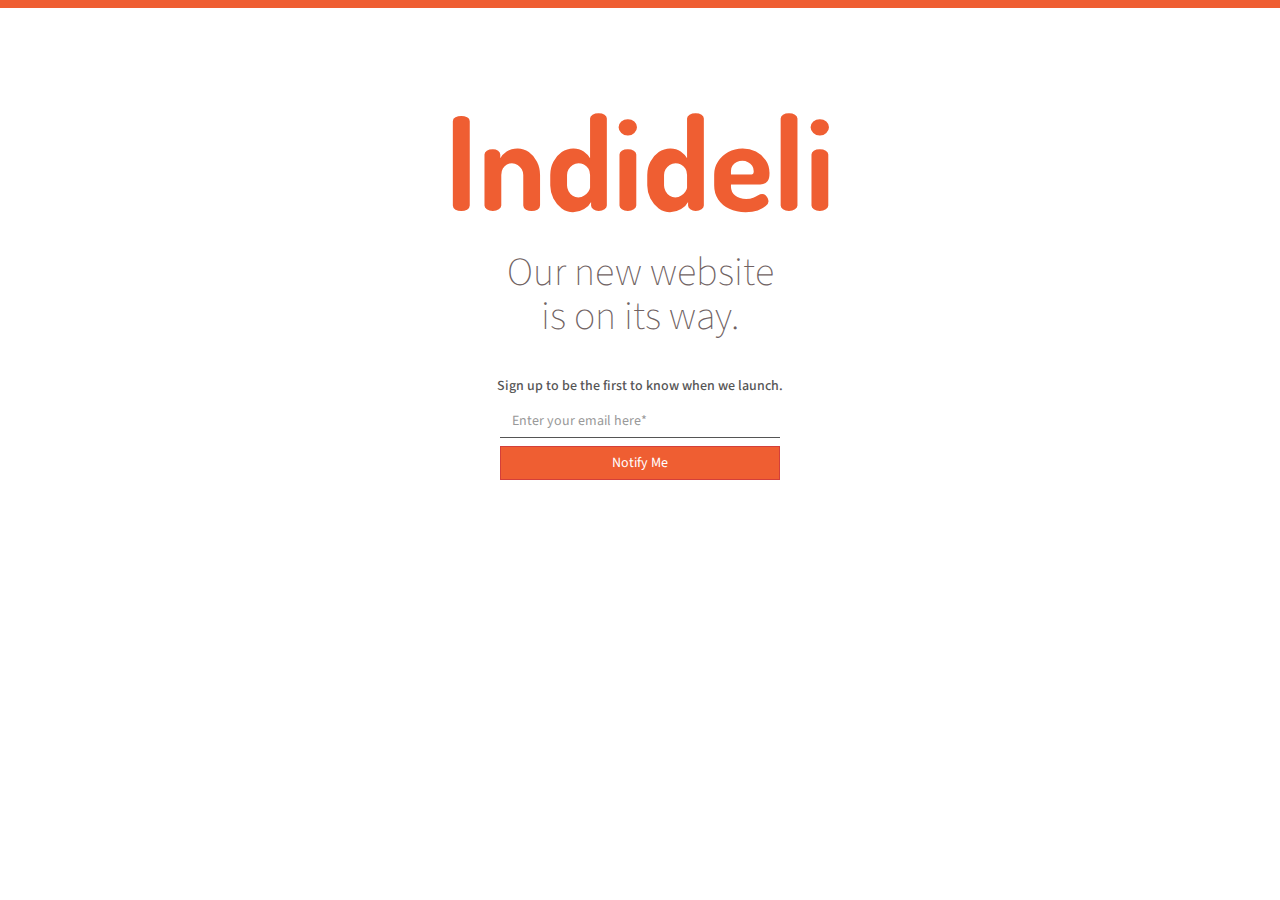
<file: old/index2.html>
<!doctype html>
<html lang="en">
  <head>
    <meta charset="utf-8">
    <meta http-equiv="X-UA-Compatible" content="IE=edge">
    <meta name="viewport" content="width=device-width, initial-scale=1">
    <!-- The above 3 meta tags *must* come first in the head; any other head content must come *after* these tags -->
    <meta name="description" content="">
    <meta name="author" content="">
    <link rel="icon" href="../../favicon.ico">
    <link rel="canonical" href="https://getbootstrap.com/docs/3.4/examples/sticky-footer/">

  <title>Indideli | An Online Grocery Platform</title>

    <!-- Bootstrap core CSS -->
      <!-- Bootstrap -->
    <link rel="stylesheet" href="https://stackpath.bootstrapcdn.com/bootstrap/3.4.1/css/bootstrap.min.css" integrity="sha384-HSMxcRTRxnN+Bdg0JdbxYKrThecOKuH5zCYotlSAcp1+c8xmyTe9GYg1l9a69psu" crossorigin="anonymous"> 
    <!-- Custom styles for this template -->
    <link href="style.css" rel="stylesheet">
<link rel="stylesheet" href="css/icomoon.css">
<link href="https://fonts.googleapis.com/css2?family=Dosis&display=swap" rel="stylesheet">

<link href="https://fonts.googleapis.com/css2?family=Source+Sans+Pro&display=swap" rel="stylesheet">


<link rel="stylesheet" href="https://pro.fontawesome.com/releases/v5.10.0/css/all.css" integrity="sha384-AYmEC3Yw5cVb3ZcuHtOA93w35dYTsvhLPVnYs9eStHfGJvOvKxVfELGroGkvsg+p" crossorigin="anonymous"/>

  </head>

  <body>
<div class="row" style="border-top: 8px solid #ef5e32;">
         <br>  <br><br>
      </div>
    <!-- Begin page content -->
    <div class="container">
      
       <div class='row text-center'>
         
          <div class="col-sm-12 col-xs-12">
            
            <h1 class="logo">Indideli</h1>
 
            <h1 class="heading-text-1" style="line-height:1.1em; "  >
              Our new website <br> is on its way.
            </h1>

            <br>       
            <h5  style="font-family: 'Source Sans Pro', sans-serif; color:#555;">
              Sign up to be the first
to know when we launch.
            </h5>

            <form>
              <input type="email" autofocus="true" required class="form-control center-block" placeholder="Enter your email here*" name="" style="border-radius:0px; font-family: 'Source Sans Pro', sans-serif;;border:none; box-shadow: none;border-bottom: 1px solid;max-width: 280px;">

              <input type="submit" class="btn btn-danger " name="" style=" background: #ef5e32; margin-top: 8px;border-radius: 0px; font-family: 'Source Sans Pro', sans-serif;  box-shadow: none; min-width: 280px;" value="Notify Me">
            </form>
            <br>

            <h3 class="">
              <i class="fab fa-twitter"></i> &nbsp;&nbsp;
              <i class="fab fa-facebook"></i>&nbsp;&nbsp;
              <i class="fab fa-google-plus"></i>&nbsp;&nbsp;
              <i class="fab fa-youtube"></i>&nbsp;&nbsp;
              <i class="fab fa-instagram"></i>&nbsp;&nbsp;
              <i class="fab fa-whatsapp"></i>

          </div>
          
          
       </div>
    </div>

 <!-- <footer class="footer">
      <div class="container">
        <p class="">&copy 2020 Indideli </p>
      </div>
    </footer>
 -->
 
    <!-- jQuery (necessary for Bootstrap's JavaScript plugins) -->
    <script src="https://code.jquery.com/jquery-1.12.4.min.js" integrity="sha384-nvAa0+6Qg9clwYCGGPpDQLVpLNn0fRaROjHqs13t4Ggj3Ez50XnGQqc/r8MhnRDZ" crossorigin="anonymous"></script>
    <!-- Include all compiled plugins (below), or include individual files as needed -->
    <script src="https://stackpath.bootstrapcdn.com/bootstrap/3.4.1/js/bootstrap.min.js" integrity="sha384-aJ21OjlMXNL5UyIl/XNwTMqvzeRMZH2w8c5cRVpzpU8Y5bApTppSuUkhZXN0VxHd" crossorigin="anonymous"></script>
  </body>
</html>
</file>
<file: old/style.css>
/* Sticky footer styles
-------------------------------------------------- */
html {
  position: relative;
  min-height: 100%;
  max-height: 100%;
}
body {
  margin-bottom: 60px; /* Margin bottom by footer height */
 font-family: 'Source Sans Pro', sans-serif;
 color:#706262;
 overflow: hidden;;
}
.footer {
  position: absolute;
  bottom: 0;
  width: 100%;
  height: 40px; /* Set the fixed height of the footer here */
  line-height: 40px; /* Vertically center the text there */
  background-color: #ef5e32;
  color:white;
}


/* Custom page CSS
-------------------------------------------------- */
/* Not required for template or sticky footer method. */

 


.logo{
   font-family: 'Dosis', sans-serif;
  font-size: 130px;
  color: #ef5e32;
  font-weight: bolder;;
}

.heading-text-1
{
  font-size: 40px;
 font-family: 'Source Sans Pro', sans-serif;
 font-weight: lighter;

}
.fab{
  color: #ef5e32;
  font-weight: lighter;;
}

.fab:hover{
  color: #726a67;
  

}
</file>
<file: old/css/icomoon.css>
@font-face {
  font-family: 'icomoon';
  src:  url('../fonts/icomoon/icomoon.eot?6iuir');
  src:  url('../fonts/icomoon/icomoon.eot?6iuir#iefix') format('embedded-opentype'),
    url('../fonts/icomoon/icomoon.ttf?6iuir') format('truetype'),
    url('../fonts/icomoon/icomoon.woff?6iuir') format('woff'),
    url('../fonts/icomoon/icomoon.svg?6iuir#icomoon') format('svg');
  font-weight: normal;
  font-style: normal;
}

[class^="icon-"], [class*=" icon-"] {
  /* use !important to prevent issues with browser extensions that change fonts */
  font-family: 'icomoon' !important;
  speak: none;
  font-style: normal;
  font-weight: normal;
  font-variant: normal;
  text-transform: none;
  line-height: 1;

  /* Better Font Rendering =========== */
  -webkit-font-smoothing: antialiased;
  -moz-osx-font-smoothing: grayscale;
}

.icon-eye:before {
  content: "\e000";
}
.icon-paper-clip:before {
  content: "\e001";
}
.icon-mail:before {
  content: "\e002";
}
.icon-toggle:before {
  content: "\e003";
}
.icon-layout:before {
  content: "\e004";
}
.icon-link:before {
  content: "\e005";
}
.icon-bell:before {
  content: "\e006";
}
.icon-lock:before {
  content: "\e007";
}
.icon-unlock:before {
  content: "\e008";
}
.icon-ribbon:before {
  content: "\e009";
}
.icon-image:before {
  content: "\e010";
}
.icon-signal:before {
  content: "\e011";
}
.icon-target:before {
  content: "\e012";
}
.icon-clipboard:before {
  content: "\e013";
}
.icon-clock:before {
  content: "\e014";
}
.icon-watch:before {
  content: "\e015";
}
.icon-air-play:before {
  content: "\e016";
}
.icon-camera:before {
  content: "\e017";
}
.icon-video:before {
  content: "\e018";
}
.icon-disc:before {
  content: "\e019";
}
.icon-printer:before {
  content: "\e020";
}
.icon-monitor:before {
  content: "\e021";
}
.icon-server:before {
  content: "\e022";
}
.icon-cog:before {
  content: "\e023";
}
.icon-heart:before {
  content: "\e024";
}
.icon-paragraph:before {
  content: "\e025";
}
.icon-align-justify:before {
  content: "\e026";
}
.icon-align-left:before {
  content: "\e027";
}
.icon-align-center:before {
  content: "\e028";
}
.icon-align-right:before {
  content: "\e029";
}
.icon-book:before {
  content: "\e030";
}
.icon-layers:before {
  content: "\e031";
}
.icon-stack:before {
  content: "\e032";
}
.icon-stack-2:before {
  content: "\e033";
}
.icon-paper:before {
  content: "\e034";
}
.icon-paper-stack:before {
  content: "\e035";
}
.icon-search:before {
  content: "\e036";
}
.icon-zoom-in:before {
  content: "\e037";
}
.icon-zoom-out:before {
  content: "\e038";
}
.icon-reply:before {
  content: "\e039";
}
.icon-circle-plus:before {
  content: "\e040";
}
.icon-circle-minus:before {
  content: "\e041";
}
.icon-circle-check:before {
  content: "\e042";
}
.icon-circle-cross:before {
  content: "\e043";
}
.icon-square-plus:before {
  content: "\e044";
}
.icon-square-minus:before {
  content: "\e045";
}
.icon-square-check:before {
  content: "\e046";
}
.icon-square-cross:before {
  content: "\e047";
}
.icon-microphone:before {
  content: "\e048";
}
.icon-record:before {
  content: "\e049";
}
.icon-skip-back:before {
  content: "\e050";
}
.icon-rewind:before {
  content: "\e051";
}
.icon-play:before {
  content: "\e052";
}
.icon-pause:before {
  content: "\e053";
}
.icon-stop:before {
  content: "\e054";
}
.icon-fast-forward:before {
  content: "\e055";
}
.icon-skip-forward:before {
  content: "\e056";
}
.icon-shuffle:before {
  content: "\e057";
}
.icon-repeat:before {
  content: "\e058";
}
.icon-folder:before {
  content: "\e059";
}
.icon-umbrella:before {
  content: "\e060";
}
.icon-moon:before {
  content: "\e061";
}
.icon-thermometer:before {
  content: "\e062";
}
.icon-drop:before {
  content: "\e063";
}
.icon-sun:before {
  content: "\e064";
}
.icon-cloud:before {
  content: "\e065";
}
.icon-cloud-upload:before {
  content: "\e066";
}
.icon-cloud-download:before {
  content: "\e067";
}
.icon-upload:before {
  content: "\e068";
}
.icon-download:before {
  content: "\e069";
}
.icon-location:before {
  content: "\e070";
}
.icon-location-2:before {
  content: "\e071";
}
.icon-map:before {
  content: "\e072";
}
.icon-battery:before {
  content: "\e073";
}
.icon-head:before {
  content: "\e074";
}
.icon-briefcase:before {
  content: "\e075";
}
.icon-speech-bubble:before {
  content: "\e076";
}
.icon-anchor:before {
  content: "\e077";
}
.icon-globe:before {
  content: "\e078";
}
.icon-box:before {
  content: "\e079";
}
.icon-reload:before {
  content: "\e080";
}
.icon-share:before {
  content: "\e081";
}
.icon-marquee:before {
  content: "\e082";
}
.icon-marquee-plus:before {
  content: "\e083";
}
.icon-marquee-minus:before {
  content: "\e084";
}
.icon-tag:before {
  content: "\e085";
}
.icon-power:before {
  content: "\e086";
}
.icon-command:before {
  content: "\e087";
}
.icon-alt:before {
  content: "\e088";
}
.icon-esc:before {
  content: "\e089";
}
.icon-bar-graph:before {
  content: "\e090";
}
.icon-bar-graph-2:before {
  content: "\e091";
}
.icon-pie-graph:before {
  content: "\e092";
}
.icon-star:before {
  content: "\e093";
}
.icon-arrow-left:before {
  content: "\e094";
}
.icon-arrow-right:before {
  content: "\e095";
}
.icon-arrow-up:before {
  content: "\e096";
}
.icon-arrow-down:before {
  content: "\e097";
}
.icon-volume:before {
  content: "\e098";
}
.icon-mute:before {
  content: "\e099";
}
.icon-content-right:before {
  content: "\e100";
}
.icon-content-left:before {
  content: "\e101";
}
.icon-grid:before {
  content: "\e102";
}
.icon-grid-2:before {
  content: "\e103";
}
.icon-columns:before {
  content: "\e104";
}
.icon-loader:before {
  content: "\e105";
}
.icon-bag:before {
  content: "\e106";
}
.icon-ban:before {
  content: "\e107";
}
.icon-flag:before {
  content: "\e108";
}
.icon-trash:before {
  content: "\e109";
}
.icon-expand:before {
  content: "\e110";
}
.icon-contract:before {
  content: "\e111";
}
.icon-maximize:before {
  content: "\e112";
}
.icon-minimize:before {
  content: "\e113";
}
.icon-plus:before {
  content: "\e114";
}
.icon-minus:before {
  content: "\e115";
}
.icon-check:before {
  content: "\e116";
}
.icon-cross:before {
  content: "\e117";
}
.icon-move:before {
  content: "\e118";
}
.icon-delete:before {
  content: "\e119";
}
.icon-menu:before {
  content: "\e120";
}
.icon-archive:before {
  content: "\e121";
}
.icon-inbox:before {
  content: "\e122";
}
.icon-outbox:before {
  content: "\e123";
}
.icon-file:before {
  content: "\e124";
}
.icon-file-add:before {
  content: "\e125";
}
.icon-file-subtract:before {
  content: "\e126";
}
.icon-help:before {
  content: "\e127";
}
.icon-open:before {
  content: "\e128";
}
.icon-ellipsis:before {
  content: "\e129";
}
.icon-add-to-list:before {
  content: "\e900";
}
.icon-classic-computer:before {
  content: "\e901";
}
.icon-controller-fast-backward:before {
  content: "\e902";
}
.icon-creative-commons-attribution:before {
  content: "\e903";
}
.icon-creative-commons-noderivs:before {
  content: "\e904";
}
.icon-creative-commons-noncommercial-eu:before {
  content: "\e905";
}
.icon-creative-commons-noncommercial-us:before {
  content: "\e906";
}
.icon-creative-commons-public-domain:before {
  content: "\e907";
}
.icon-creative-commons-remix:before {
  content: "\e908";
}
.icon-creative-commons-share:before {
  content: "\e909";
}
.icon-creative-commons-sharealike:before {
  content: "\e90a";
}
.icon-creative-commons:before {
  content: "\e90b";
}
.icon-document-landscape:before {
  content: "\e90c";
}
.icon-remove-user:before {
  content: "\e90d";
}
.icon-warning:before {
  content: "\e90e";
}
.icon-arrow-bold-down:before {
  content: "\e90f";
}
.icon-arrow-bold-left:before {
  content: "\e910";
}
.icon-arrow-bold-right:before {
  content: "\e911";
}
.icon-arrow-bold-up:before {
  content: "\e912";
}
.icon-arrow-down2:before {
  content: "\e913";
}
.icon-arrow-left2:before {
  content: "\e914";
}
.icon-arrow-long-down:before {
  content: "\e915";
}
.icon-arrow-long-left:before {
  content: "\e916";
}
.icon-arrow-long-right:before {
  content: "\e917";
}
.icon-arrow-long-up:before {
  content: "\e918";
}
.icon-arrow-right2:before {
  content: "\e919";
}
.icon-arrow-up2:before {
  content: "\e91a";
}
.icon-arrow-with-circle-down:before {
  content: "\e91b";
}
.icon-arrow-with-circle-left:before {
  content: "\e91c";
}
.icon-arrow-with-circle-right:before {
  content: "\e91d";
}
.icon-arrow-with-circle-up:before {
  content: "\e91e";
}
.icon-bookmark:before {
  content: "\e91f";
}
.icon-bookmarks:before {
  content: "\e920";
}
.icon-chevron-down:before {
  content: "\e921";
}
.icon-chevron-left:before {
  content: "\e922";
}
.icon-chevron-right:before {
  content: "\e923";
}
.icon-chevron-small-down:before {
  content: "\e924";
}
.icon-chevron-small-left:before {
  content: "\e925";
}
.icon-chevron-small-right:before {
  content: "\e926";
}
.icon-chevron-small-up:before {
  content: "\e927";
}
.icon-chevron-thin-down:before {
  content: "\e928";
}
.icon-chevron-thin-left:before {
  content: "\e929";
}
.icon-chevron-thin-right:before {
  content: "\e92a";
}
.icon-chevron-thin-up:before {
  content: "\e92b";
}
.icon-chevron-up:before {
  content: "\e92c";
}
.icon-chevron-with-circle-down:before {
  content: "\e92d";
}
.icon-chevron-with-circle-left:before {
  content: "\e92e";
}
.icon-chevron-with-circle-right:before {
  content: "\e92f";
}
.icon-chevron-with-circle-up:before {
  content: "\e930";
}
.icon-cloud2:before {
  content: "\e931";
}
.icon-controller-fast-forward:before {
  content: "\e932";
}
.icon-controller-jump-to-start:before {
  content: "\e933";
}
.icon-controller-next:before {
  content: "\e934";
}
.icon-controller-paus:before {
  content: "\e935";
}
.icon-controller-play:before {
  content: "\e936";
}
.icon-controller-record:before {
  content: "\e937";
}
.icon-controller-stop:before {
  content: "\e938";
}
.icon-controller-volume:before {
  content: "\e939";
}
.icon-dot-single:before {
  content: "\e93a";
}
.icon-dots-three-horizontal:before {
  content: "\e93b";
}
.icon-dots-three-vertical:before {
  content: "\e93c";
}
.icon-dots-two-horizontal:before {
  content: "\e93d";
}
.icon-dots-two-vertical:before {
  content: "\e93e";
}
.icon-download2:before {
  content: "\e93f";
}
.icon-emoji-flirt:before {
  content: "\e940";
}
.icon-flow-branch:before {
  content: "\e941";
}
.icon-flow-cascade:before {
  content: "\e942";
}
.icon-flow-line:before {
  content: "\e943";
}
.icon-flow-parallel:before {
  content: "\e944";
}
.icon-flow-tree:before {
  content: "\e945";
}
.icon-install:before {
  content: "\e946";
}
.icon-layers2:before {
  content: "\e947";
}
.icon-open-book:before {
  content: "\e948";
}
.icon-resize-100:before {
  content: "\e949";
}
.icon-resize-full-screen:before {
  content: "\e94a";
}
.icon-save:before {
  content: "\e94b";
}
.icon-select-arrows:before {
  content: "\e94c";
}
.icon-sound-mute:before {
  content: "\e94d";
}
.icon-sound:before {
  content: "\e94e";
}
.icon-trash2:before {
  content: "\e94f";
}
.icon-triangle-down:before {
  content: "\e950";
}
.icon-triangle-left:before {
  content: "\e951";
}
.icon-triangle-right:before {
  content: "\e952";
}
.icon-triangle-up:before {
  content: "\e953";
}
.icon-uninstall:before {
  content: "\e954";
}
.icon-upload-to-cloud:before {
  content: "\e955";
}
.icon-upload2:before {
  content: "\e956";
}
.icon-add-user:before {
  content: "\e957";
}
.icon-address:before {
  content: "\e958";
}
.icon-adjust:before {
  content: "\e959";
}
.icon-air:before {
  content: "\e95a";
}
.icon-aircraft-landing:before {
  content: "\e95b";
}
.icon-aircraft-take-off:before {
  content: "\e95c";
}
.icon-aircraft:before {
  content: "\e95d";
}
.icon-align-bottom:before {
  content: "\e95e";
}
.icon-align-horizontal-middle:before {
  content: "\e95f";
}
.icon-align-left2:before {
  content: "\e960";
}
.icon-align-right2:before {
  content: "\e961";
}
.icon-align-top:before {
  content: "\e962";
}
.icon-align-vertical-middle:before {
  content: "\e963";
}
.icon-archive2:before {
  content: "\e964";
}
.icon-area-graph:before {
  content: "\e965";
}
.icon-attachment:before {
  content: "\e966";
}
.icon-awareness-ribbon:before {
  content: "\e967";
}
.icon-back-in-time:before {
  content: "\e968";
}
.icon-back:before {
  content: "\e969";
}
.icon-bar-graph2:before {
  content: "\e96a";
}
.icon-battery2:before {
  content: "\e96b";
}
.icon-beamed-note:before {
  content: "\e96c";
}
.icon-bell2:before {
  content: "\e96d";
}
.icon-blackboard:before {
  content: "\e96e";
}
.icon-block:before {
  content: "\e96f";
}
.icon-book2:before {
  content: "\e970";
}
.icon-bowl:before {
  content: "\e971";
}
.icon-box2:before {
  content: "\e972";
}
.icon-briefcase2:before {
  content: "\e973";
}
.icon-browser:before {
  content: "\e974";
}
.icon-brush:before {
  content: "\e975";
}
.icon-bucket:before {
  content: "\e976";
}
.icon-cake:before {
  content: "\e977";
}
.icon-calculator:before {
  content: "\e978";
}
.icon-calendar:before {
  content: "\e979";
}
.icon-camera2:before {
  content: "\e97a";
}
.icon-ccw:before {
  content: "\e97b";
}
.icon-chat:before {
  content: "\e97c";
}
.icon-check2:before {
  content: "\e97d";
}
.icon-circle-with-cross:before {
  content: "\e97e";
}
.icon-circle-with-minus:before {
  content: "\e97f";
}
.icon-circle-with-plus:before {
  content: "\e980";
}
.icon-circle:before {
  content: "\e981";
}
.icon-circular-graph:before {
  content: "\e982";
}
.icon-clapperboard:before {
  content: "\e983";
}
.icon-clipboard2:before {
  content: "\e984";
}
.icon-clock2:before {
  content: "\e985";
}
.icon-code:before {
  content: "\e986";
}
.icon-cog2:before {
  content: "\e987";
}
.icon-colours:before {
  content: "\e988";
}
.icon-compass:before {
  content: "\e989";
}
.icon-copy:before {
  content: "\e98a";
}
.icon-credit-card:before {
  content: "\e98b";
}
.icon-credit:before {
  content: "\e98c";
}
.icon-cross2:before {
  content: "\e98d";
}
.icon-cup:before {
  content: "\e98e";
}
.icon-cw:before {
  content: "\e98f";
}
.icon-cycle:before {
  content: "\e990";
}
.icon-database:before {
  content: "\e991";
}
.icon-dial-pad:before {
  content: "\e992";
}
.icon-direction:before {
  content: "\e993";
}
.icon-document:before {
  content: "\e994";
}
.icon-documents:before {
  content: "\e995";
}
.icon-drink:before {
  content: "\e996";
}
.icon-drive:before {
  content: "\e997";
}
.icon-drop2:before {
  content: "\e998";
}
.icon-edit:before {
  content: "\e999";
}
.icon-email:before {
  content: "\e99a";
}
.icon-emoji-happy:before {
  content: "\e99b";
}
.icon-emoji-neutral:before {
  content: "\e99c";
}
.icon-emoji-sad:before {
  content: "\e99d";
}
.icon-erase:before {
  content: "\e99e";
}
.icon-eraser:before {
  content: "\e99f";
}
.icon-export:before {
  content: "\e9a0";
}
.icon-eye2:before {
  content: "\e9a1";
}
.icon-feather:before {
  content: "\e9a2";
}
.icon-flag2:before {
  content: "\e9a3";
}
.icon-flash:before {
  content: "\e9a4";
}
.icon-flashlight:before {
  content: "\e9a5";
}
.icon-flat-brush:before {
  content: "\e9a6";
}
.icon-folder-images:before {
  content: "\e9a7";
}
.icon-folder-music:before {
  content: "\e9a8";
}
.icon-folder-video:before {
  content: "\e9a9";
}
.icon-folder2:before {
  content: "\e9aa";
}
.icon-forward:before {
  content: "\e9ab";
}
.icon-funnel:before {
  content: "\e9ac";
}
.icon-game-controller:before {
  content: "\e9ad";
}
.icon-gauge:before {
  content: "\e9ae";
}
.icon-globe2:before {
  content: "\e9af";
}
.icon-graduation-cap:before {
  content: "\e9b0";
}
.icon-grid2:before {
  content: "\e9b1";
}
.icon-hair-cross:before {
  content: "\e9b2";
}
.icon-hand:before {
  content: "\e9b3";
}
.icon-heart-outlined:before {
  content: "\e9b4";
}
.icon-heart2:before {
  content: "\e9b5";
}
.icon-help-with-circle:before {
  content: "\e9b6";
}
.icon-help2:before {
  content: "\e9b7";
}
.icon-home:before {
  content: "\e9b8";
}
.icon-hour-glass:before {
  content: "\e9b9";
}
.icon-image-inverted:before {
  content: "\e9ba";
}
.icon-image2:before {
  content: "\e9bb";
}
.icon-images:before {
  content: "\e9bc";
}
.icon-inbox2:before {
  content: "\e9bd";
}
.icon-infinity:before {
  content: "\e9be";
}
.icon-info-with-circle:before {
  content: "\e9bf";
}
.icon-info:before {
  content: "\e9c0";
}
.icon-key:before {
  content: "\e9c1";
}
.icon-keyboard:before {
  content: "\e9c2";
}
.icon-lab-flask:before {
  content: "\e9c3";
}
.icon-landline:before {
  content: "\e9c4";
}
.icon-language:before {
  content: "\e9c5";
}
.icon-laptop:before {
  content: "\e9c6";
}
.icon-leaf:before {
  content: "\e9c7";
}
.icon-level-down:before {
  content: "\e9c8";
}
.icon-level-up:before {
  content: "\e9c9";
}
.icon-lifebuoy:before {
  content: "\e9ca";
}
.icon-light-bulb:before {
  content: "\e9cb";
}
.icon-light-down:before {
  content: "\e9cc";
}
.icon-light-up:before {
  content: "\e9cd";
}
.icon-line-graph:before {
  content: "\e9ce";
}
.icon-link2:before {
  content: "\e9cf";
}
.icon-list:before {
  content: "\e9d0";
}
.icon-location-pin:before {
  content: "\e9d1";
}
.icon-location2:before {
  content: "\e9d2";
}
.icon-lock-open:before {
  content: "\e9d3";
}
.icon-lock2:before {
  content: "\e9d4";
}
.icon-log-out:before {
  content: "\e9d5";
}
.icon-login:before {
  content: "\e9d6";
}
.icon-loop:before {
  content: "\e9d7";
}
.icon-magnet:before {
  content: "\e9d8";
}
.icon-magnifying-glass:before {
  content: "\e9d9";
}
.icon-mail2:before {
  content: "\e9da";
}
.icon-man:before {
  content: "\e9db";
}
.icon-map2:before {
  content: "\e9dc";
}
.icon-mask:before {
  content: "\e9dd";
}
.icon-medal:before {
  content: "\e9de";
}
.icon-megaphone:before {
  content: "\e9df";
}
.icon-menu2:before {
  content: "\e9e0";
}
.icon-message:before {
  content: "\e9e1";
}
.icon-mic:before {
  content: "\e9e2";
}
.icon-minus2:before {
  content: "\e9e3";
}
.icon-mobile:before {
  content: "\e9e4";
}
.icon-modern-mic:before {
  content: "\e9e5";
}
.icon-moon2:before {
  content: "\e9e6";
}
.icon-mouse:before {
  content: "\e9e7";
}
.icon-music:before {
  content: "\e9e8";
}
.icon-network:before {
  content: "\e9e9";
}
.icon-new-message:before {
  content: "\e9ea";
}
.icon-new:before {
  content: "\e9eb";
}
.icon-news:before {
  content: "\e9ec";
}
.icon-note:before {
  content: "\e9ed";
}
.icon-notification:before {
  content: "\e9ee";
}
.icon-old-mobile:before {
  content: "\e9ef";
}
.icon-old-phone:before {
  content: "\e9f0";
}
.icon-palette:before {
  content: "\e9f1";
}
.icon-paper-plane:before {
  content: "\e9f2";
}
.icon-pencil:before {
  content: "\e9f3";
}
.icon-phone:before {
  content: "\e9f4";
}
.icon-pie-chart:before {
  content: "\e9f5";
}
.icon-pin:before {
  content: "\e9f6";
}
.icon-plus2:before {
  content: "\e9f7";
}
.icon-popup:before {
  content: "\e9f8";
}
.icon-power-plug:before {
  content: "\e9f9";
}
.icon-price-ribbon:before {
  content: "\e9fa";
}
.icon-price-tag:before {
  content: "\e9fb";
}
.icon-print:before {
  content: "\e9fc";
}
.icon-progress-empty:before {
  content: "\e9fd";
}
.icon-progress-full:before {
  content: "\e9fe";
}
.icon-progress-one:before {
  content: "\e9ff";
}
.icon-progress-two:before {
  content: "\ea00";
}
.icon-publish:before {
  content: "\ea01";
}
.icon-quote:before {
  content: "\ea02";
}
.icon-radio:before {
  content: "\ea03";
}
.icon-reply-all:before {
  content: "\ea04";
}
.icon-reply2:before {
  content: "\ea05";
}
.icon-retweet:before {
  content: "\ea06";
}
.icon-rocket:before {
  content: "\ea07";
}
.icon-round-brush:before {
  content: "\ea08";
}
.icon-rss:before {
  content: "\ea09";
}
.icon-ruler:before {
  content: "\ea0a";
}
.icon-scissors:before {
  content: "\ea0b";
}
.icon-share-alternitive:before {
  content: "\ea0c";
}
.icon-share2:before {
  content: "\ea0d";
}
.icon-shareable:before {
  content: "\ea0e";
}
.icon-shield:before {
  content: "\ea0f";
}
.icon-shop:before {
  content: "\ea10";
}
.icon-shopping-bag:before {
  content: "\ea11";
}
.icon-shopping-basket:before {
  content: "\ea12";
}
.icon-shopping-cart:before {
  content: "\ea13";
}
.icon-shuffle2:before {
  content: "\ea14";
}
.icon-signal2:before {
  content: "\ea15";
}
.icon-sound-mix:before {
  content: "\ea16";
}
.icon-sports-club:before {
  content: "\ea17";
}
.icon-spreadsheet:before {
  content: "\ea18";
}
.icon-squared-cross:before {
  content: "\ea19";
}
.icon-squared-minus:before {
  content: "\ea1a";
}
.icon-squared-plus:before {
  content: "\ea1b";
}
.icon-star-outlined:before {
  content: "\ea1c";
}
.icon-star2:before {
  content: "\ea1d";
}
.icon-stopwatch:before {
  content: "\ea1e";
}
.icon-suitcase:before {
  content: "\ea1f";
}
.icon-swap:before {
  content: "\ea20";
}
.icon-sweden:before {
  content: "\ea21";
}
.icon-switch:before {
  content: "\ea22";
}
.icon-tablet:before {
  content: "\ea23";
}
.icon-tag2:before {
  content: "\ea24";
}
.icon-text-document-inverted:before {
  content: "\ea25";
}
.icon-text-document:before {
  content: "\ea26";
}
.icon-text:before {
  content: "\ea27";
}
.icon-thermometer2:before {
  content: "\ea28";
}
.icon-thumbs-down:before {
  content: "\ea29";
}
.icon-thumbs-up:before {
  content: "\ea2a";
}
.icon-thunder-cloud:before {
  content: "\ea2b";
}
.icon-ticket:before {
  content: "\ea2c";
}
.icon-time-slot:before {
  content: "\ea2d";
}
.icon-tools:before {
  content: "\ea2e";
}
.icon-traffic-cone:before {
  content: "\ea2f";
}
.icon-tree:before {
  content: "\ea30";
}
.icon-trophy:before {
  content: "\ea31";
}
.icon-tv:before {
  content: "\ea32";
}
.icon-typing:before {
  content: "\ea33";
}
.icon-unread:before {
  content: "\ea34";
}
.icon-untag:before {
  content: "\ea35";
}
.icon-user:before {
  content: "\ea36";
}
.icon-users:before {
  content: "\ea37";
}
.icon-v-card:before {
  content: "\ea38";
}
.icon-video2:before {
  content: "\ea39";
}
.icon-vinyl:before {
  content: "\ea3a";
}
.icon-voicemail:before {
  content: "\ea3b";
}
.icon-wallet:before {
  content: "\ea3c";
}
.icon-water:before {
  content: "\ea3d";
}
.icon-px-with-circle:before {
  content: "\ea3e";
}
.icon-px:before {
  content: "\ea3f";
}
.icon-basecamp:before {
  content: "\ea40";
}
.icon-behance:before {
  content: "\ea41";
}
.icon-creative-cloud:before {
  content: "\ea42";
}
.icon-dropbox:before {
  content: "\ea43";
}
.icon-evernote:before {
  content: "\ea44";
}
.icon-flattr:before {
  content: "\ea45";
}
.icon-foursquare:before {
  content: "\ea46";
}
.icon-google-drive:before {
  content: "\ea47";
}
.icon-google-hangouts:before {
  content: "\ea48";
}
.icon-grooveshark:before {
  content: "\ea49";
}
.icon-icloud:before {
  content: "\ea4a";
}
.icon-mixi:before {
  content: "\ea4b";
}
.icon-onedrive:before {
  content: "\ea4c";
}
.icon-paypal:before {
  content: "\ea4d";
}
.icon-picasa:before {
  content: "\ea4e";
}
.icon-qq:before {
  content: "\ea4f";
}
.icon-rdio-with-circle:before {
  content: "\ea50";
}
.icon-renren:before {
  content: "\ea51";
}
.icon-scribd:before {
  content: "\ea52";
}
.icon-sina-weibo:before {
  content: "\ea53";
}
.icon-skype-with-circle:before {
  content: "\ea54";
}
.icon-skype:before {
  content: "\ea55";
}
.icon-slideshare:before {
  content: "\ea56";
}
.icon-smashing:before {
  content: "\ea57";
}
.icon-soundcloud:before {
  content: "\ea58";
}
.icon-spotify-with-circle:before {
  content: "\ea59";
}
.icon-spotify:before {
  content: "\ea5a";
}
.icon-swarm:before {
  content: "\ea5b";
}
.icon-vine-with-circle:before {
  content: "\ea5c";
}
.icon-vine:before {
  content: "\ea5d";
}
.icon-vk-alternitive:before {
  content: "\ea5e";
}
.icon-vk-with-circle:before {
  content: "\ea5f";
}
.icon-vk:before {
  content: "\ea60";
}
.icon-xing-with-circle:before {
  content: "\ea61";
}
.icon-xing:before {
  content: "\ea62";
}
.icon-yelp:before {
  content: "\ea63";
}
.icon-dribbble-with-circle:before {
  content: "\ea64";
}
.icon-dribbble:before {
  content: "\ea65";
}
.icon-facebook-with-circle:before {
  content: "\ea66";
}
.icon-facebook:before {
  content: "\ea67";
}
.icon-flickr-with-circle:before {
  content: "\ea68";
}
.icon-flickr:before {
  content: "\ea69";
}
.icon-github-with-circle:before {
  content: "\ea6a";
}
.icon-github:before {
  content: "\ea6b";
}
.icon-google-with-circle:before {
  content: "\ea6c";
}
.icon-google:before {
  content: "\ea6d";
}
.icon-instagram-with-circle:before {
  content: "\ea6e";
}
.icon-instagram:before {
  content: "\ea6f";
}
.icon-lastfm-with-circle:before {
  content: "\ea70";
}
.icon-lastfm:before {
  content: "\ea71";
}
.icon-linkedin-with-circle:before {
  content: "\ea72";
}
.icon-linkedin:before {
  content: "\ea73";
}
.icon-pinterest-with-circle:before {
  content: "\ea74";
}
.icon-pinterest:before {
  content: "\ea75";
}
.icon-rdio:before {
  content: "\ea76";
}
.icon-stumbleupon-with-circle:before {
  content: "\ea77";
}
.icon-stumbleupon:before {
  content: "\ea78";
}
.icon-tumblr-with-circle:before {
  content: "\ea79";
}
.icon-tumblr:before {
  content: "\ea7a";
}
.icon-twitter-with-circle:before {
  content: "\ea7b";
}
.icon-twitter:before {
  content: "\ea7c";
}
.icon-vimeo-with-circle:before {
  content: "\ea7d";
}
.icon-vimeo:before {
  content: "\ea7e";
}
.icon-youtube-with-circle:before {
  content: "\ea7f";
}
.icon-youtube:before {
  content: "\ea80";
}
</file>
